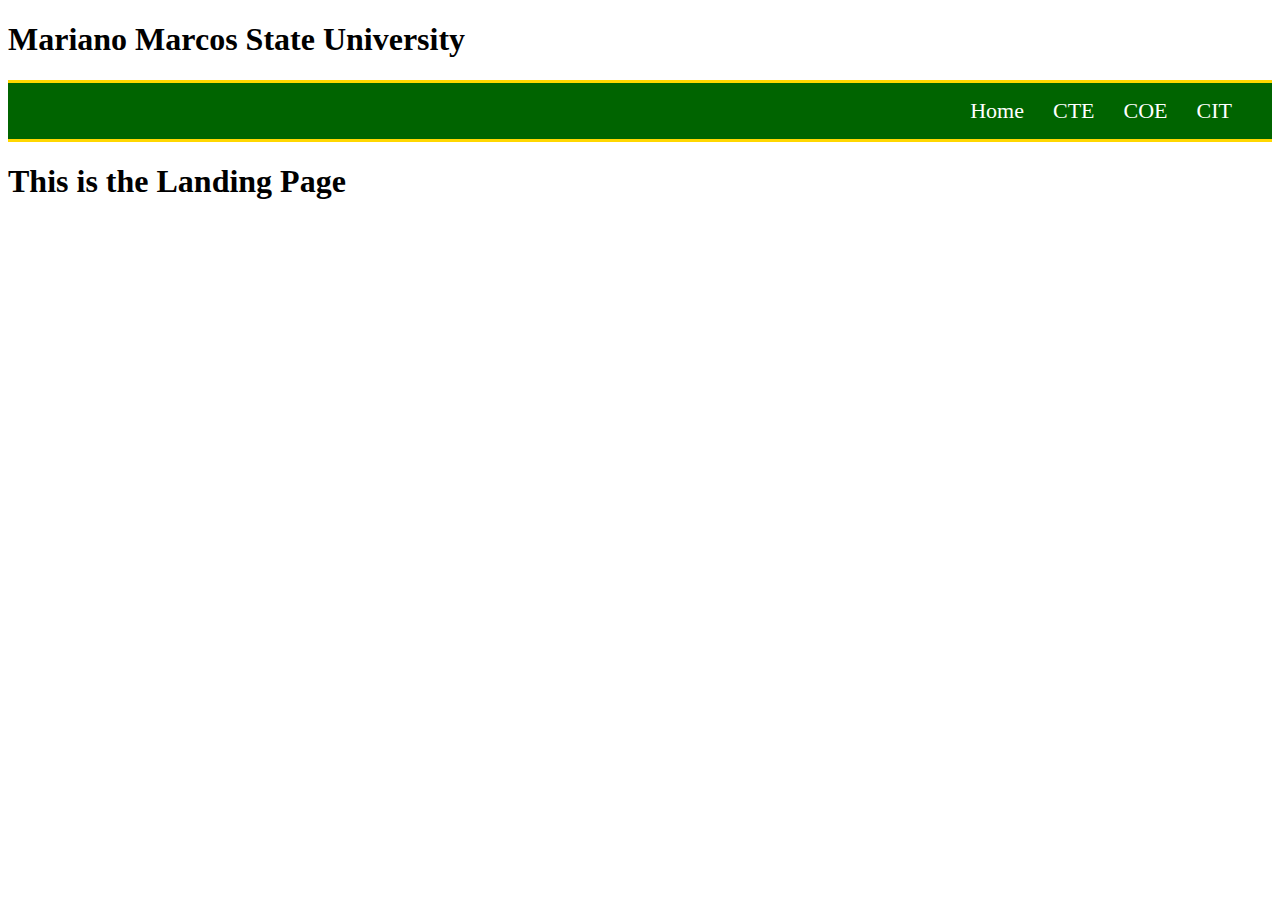
<file: index.html>
<!DOCTYPE html>
<html lang="en">
<head>
    <meta charset="UTF-8">
    <meta name="viewport" content="width=device-width, initial-scale=1.0">
    <title>Document</title>
    <link rel="stylesheet" href="./css/mystyles.css">
</head>
<body>
    <h1>Mariano Marcos State University</h1>
    <p>
        <a href="index.html"class="homestyle">Home</a>
        <a href="demo3.html" class="ctestyle">CTE</a>
        <a href="demo2.html" class="coestyle">COE</a>
        <a href="demo2.html" class="citstyle">CIT</a>
    </p>
    <h1>This is the Landing Page</h1>
    
</body>
</html>
</file>
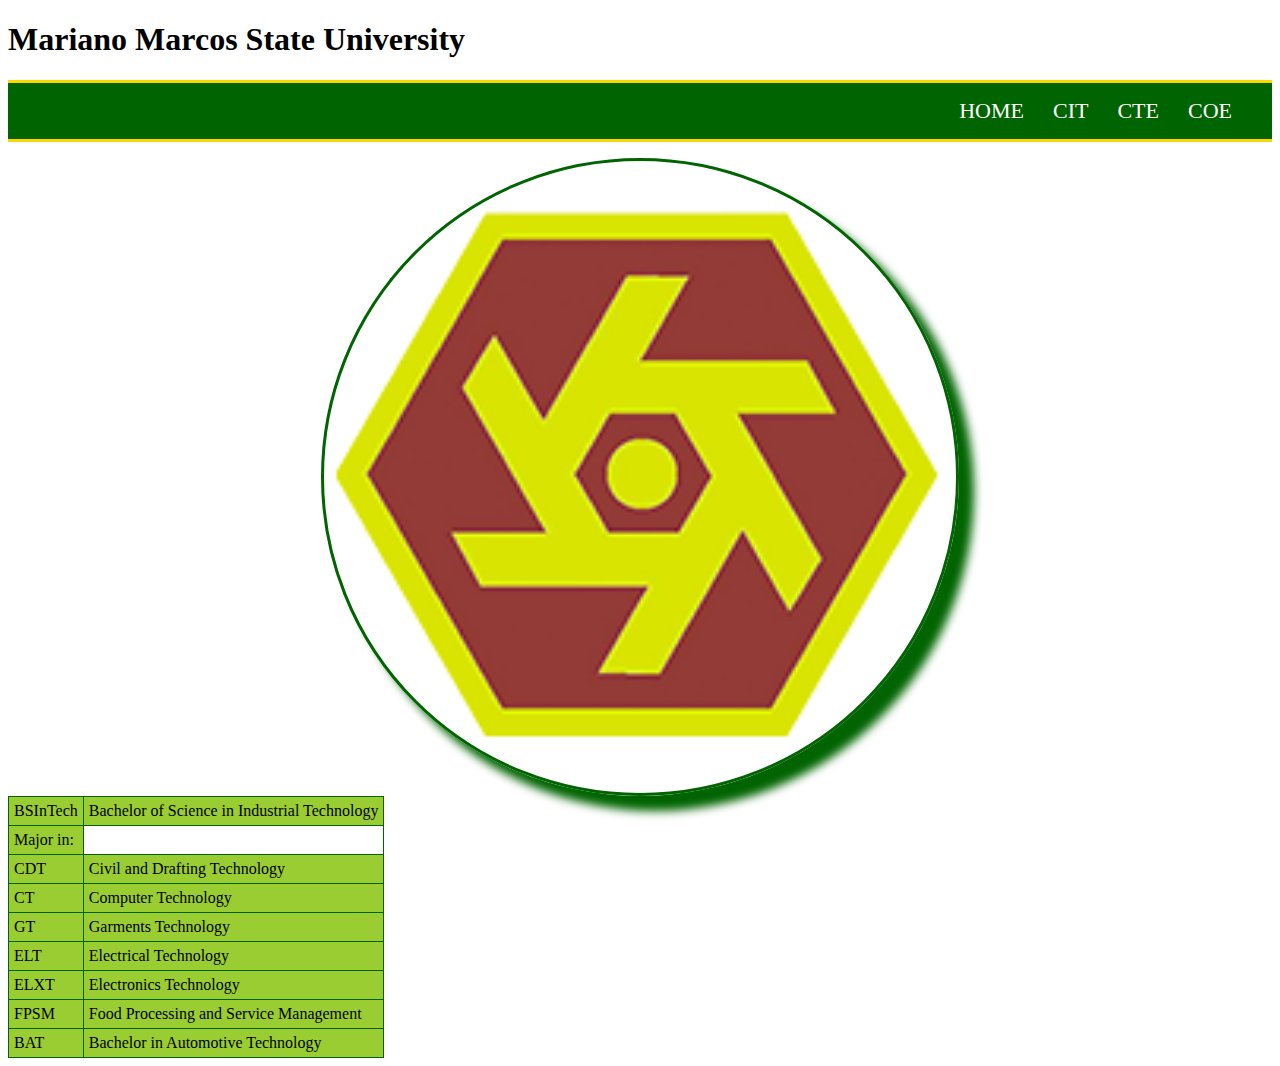
<file: demo2.html>
<!DOCTYPE html>
<html lang="en">
<head>
    <meta charset="UTF-8">
    <meta name="viewport" content="width=device-width, initial-scale=1.0">
    <title>Document</title>
    <link rel="stylesheet" href="./css/mystyles.css">
</head>
<body>
    <h1>Mariano Marcos State University</h1>
    <p>
        <a href="index.html"class="homestyle">HOME</a>
        <a href="demo2.html"class="citstyle">CIT</a>
        <a href="demo3.html"class="ctestyle">CTE</a>
        <a href="demo4.html"class="coestyle">COE</a>
    </p>
    <img src="./CIT.png" alt="CIT Logo" width="50%" height="50%">
    <table>
        <tr>
            <td>BSInTech</td>
            <td>Bachelor of Science in Industrial Technology</td>
        </tr>
        <tr>
            <td>Major in:</td>
        </tr>
        <tr>
            <td>CDT</td>
            <TD>Civil and Drafting Technology</TD>
        </tr>
        <tr>
            <TD>CT</TD>
            <TD>Computer Technology</TD>
        </tr>
        <tr>
            <TD>GT</TD>
            <TD>Garments Technology</TD>
        </tr>
        <tr>
            <TD>ELT</TD>
            <td>Electrical Technology</td>
        </tr>
        <tr>
            <td>ELXT</td>
            <td>Electronics Technology</td>
        </tr>
        <tr>
            <td>FPSM</td>
            <td>Food Processing and Service Management </td>
        </tr>
        <tr>
            <td>BAT</td>
            <TD> Bachelor in Automotive Technology</TD>
        </tr>
    </table>
</body>
</html>
</file>
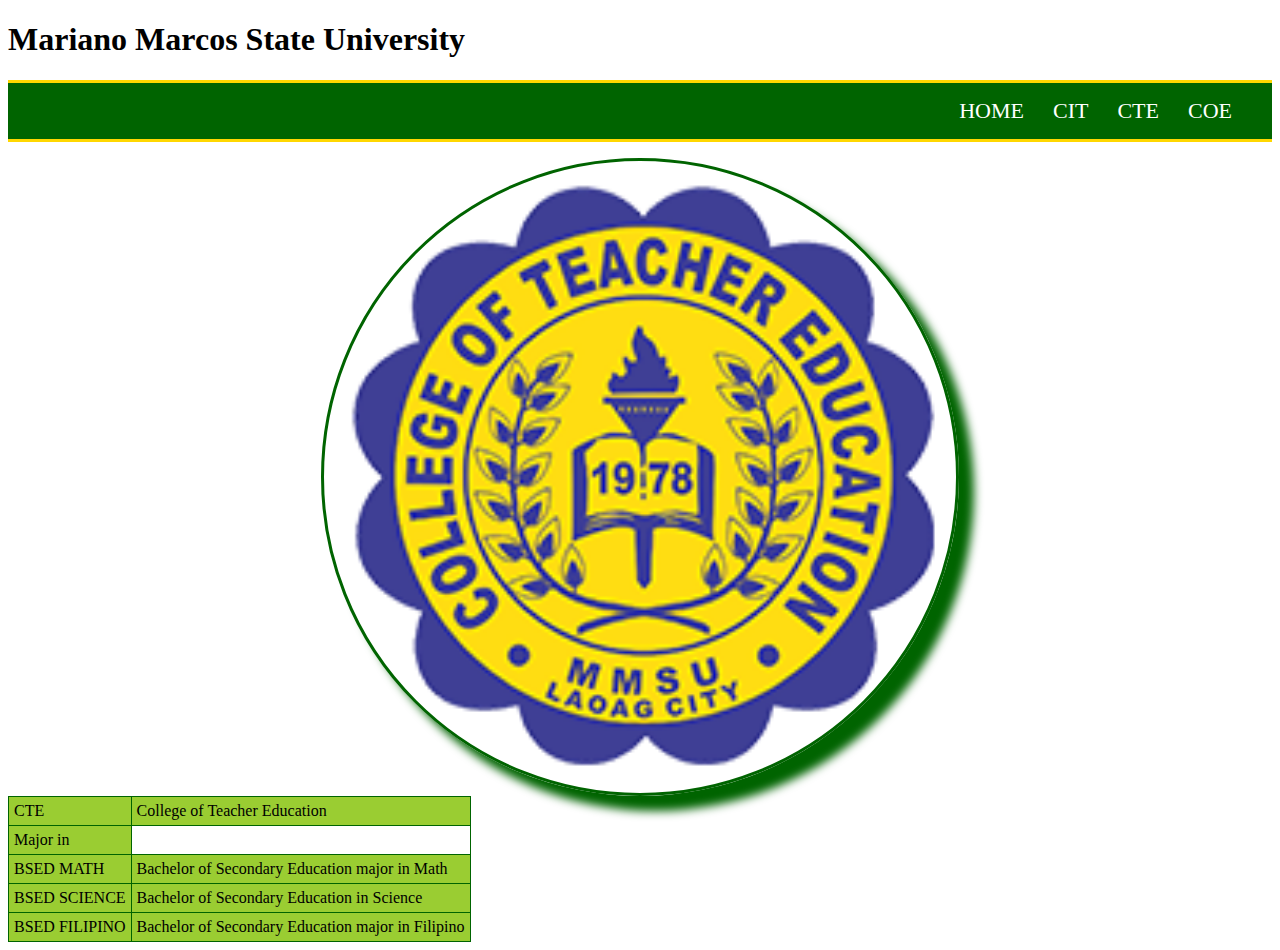
<file: demo3.html>
<!DOCTYPE html>
<html lang="en">
<head>
    <meta charset="UTF-8">
    <meta name="viewport" content="width=device-width, initial-scale=1.0">
    <title>Document</title>
    <link rel="stylesheet" href="./css/mystyles.css">
</head>
<body>
    <h1>Mariano Marcos State University</h1>
    <p>
        <a href="index.html"class="homestyle">HOME</a>
        <a href="demo2.html"class="citstyle">CIT</a>
        <a href="demo3.html"class="ctestyle">CTE</a>
        <a href="demo4.html"class="coestyle">COE</a>
    </p>
    <img src="./CTE.png" alt="CTE Logo" height="50%" width="50%">
    <table>
        <tr>
            <td>CTE</td>
            <TD>College of Teacher Education</TD>
        </tr>
        <tr>
            <td>Major in</td>
        </tr>
        <tr>
            <td>BSED MATH</td>
            <TD>Bachelor of Secondary Education major in Math</TD>
        </tr>
        <tr>
            <td>BSED SCIENCE</td>
            <TD>Bachelor of Secondary Education in Science</TD>
        </tr>
        <tr>
            <TD>BSED FILIPINO</TD>
            <TD>Bachelor of Secondary Education major in Filipino</TD>
    </table>

</body>
</html>
</file>
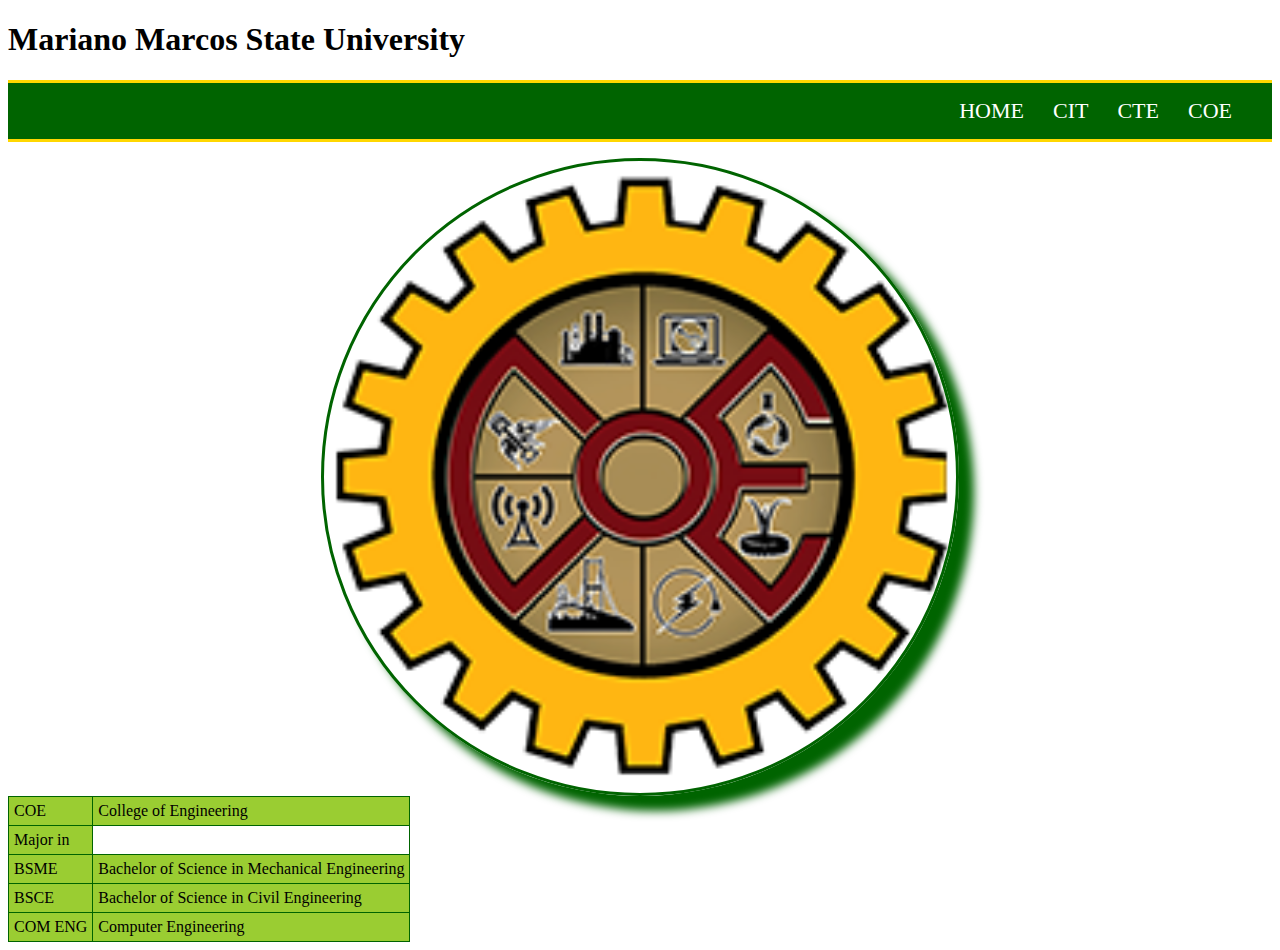
<file: demo4.html>
<!DOCTYPE html>
<html lang="en">
<head>
    <meta charset="UTF-8">
    <meta name="viewport" content="width=device-width, initial-scale=1.0">
    <title>Document</title>
    <link rel="stylesheet" href="./css/mystyles.css">
</head>
<body>
    <h1>Mariano Marcos State University</h1>
    <p>
        <a href="index.html"class="homestyle">HOME</a>
        <a href="demo2.html"class="citstyle">CIT</a>
        <a href="demo3.html"class="ctestyle">CTE</a>
        <a href="demo4.html"class="coestyle">COE</a>
    </p>
    <img src="./COE.png" alt="COE Logo" height="50%" width="50%">
    <table>
        <tr>
            <td>COE</td>
            <TD>College of Engineering</TD>
        </tr>
        <tr>
            <td>Major in</td>
        </tr>
        <tr>
            <td>BSME</td>
            <TD>Bachelor of Science in Mechanical Engineering</TD>
        </tr>
        <tr>
            <td>BSCE</td>
            <TD>Bachelor of Science in Civil Engineering</TD>
        </tr>
        <tr>
            <TD>COM ENG</TD>
            <TD>Computer Engineering</TD>
        </tr>

    </table>
</body>
</html>
</file>
<file: css/mystyles.css>
a {
    margin-right: 25px;
    text-decoration: none;
    color: white;
    font-size: 22px;
    

}
p {
    background-color: darkgreen;
    padding: 15px;
    text-align: right;
    border-top: 3px solid gold;
    border-bottom: 3px solid gold;
}
a {
    margin-right: 25px;
    text-decoration: none;
    color: white;
    font-size: 22px;
}
img {
    display: block;
    width: 50%;
    margin: auto;
    border: 3px solid darkgreen;
    border-radius: 50%;
    box-shadow: 15px 15px 10px darkgreen;
}
table {
    border: 1px solid darkgreen;
    border-collapse: collapse;
}
td{
    border: 1px solid darkgreen;
    padding: 5px;
    background-color: yellowgreen;
}
a:hover{
    background-color: white;
    color: black;
    padding: 10px;
}
.ctestyle:hover{
    background-color: aliceblue;
    color: yellow;
    font-weight: bold;
}
.citstyle:hover{
    background-color: aliceblue;
    color: red;
    font-weight: bold;
}
.coestyle:hover{
    background-color: aliceblue;
    color: brown;
    font-weight: bold;
}
.homestyle:hover{
    background-color: aliceblue;
    color: blanchedalmond;
    font-weight: bolder;
}
</file>
